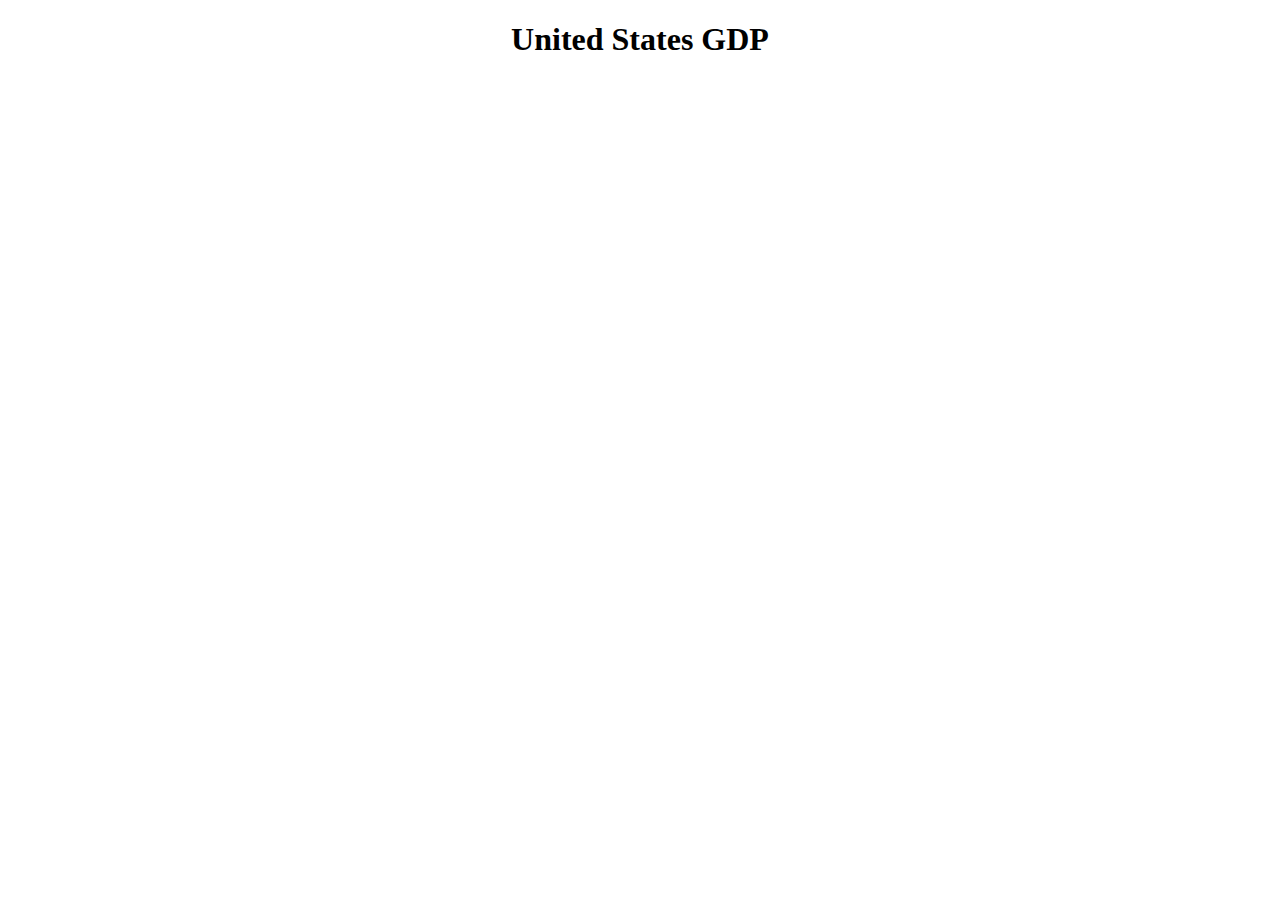
<file: bar-chart/index.html>
<!DOCTYPE html>
<html lang="en">
<head>
    <meta charset="UTF-8">
    <meta name="viewport" content="width=device-width, initial-scale=1.0">
    <title>Bar Chart</title>
    <link rel="stylesheet" href="styles.css">
</head>
<body>
    <div id="container">
        <h1 id="title">United States GDP</h1>
        <div id="graph"></div>
    </div>
    <!-- D3 library from https://d3js.org/getting-started -->
    <script src="https://d3js.org/d3.v7.min.js"></script>
    <script src="script.js"></script>
    <!-- fCC library to do testing locally -->
    <!-- <script src="https://cdn.freecodecamp.org/testable-projects-fcc/v1/bundle.js"></script> -->
</body>
</html>
</file>
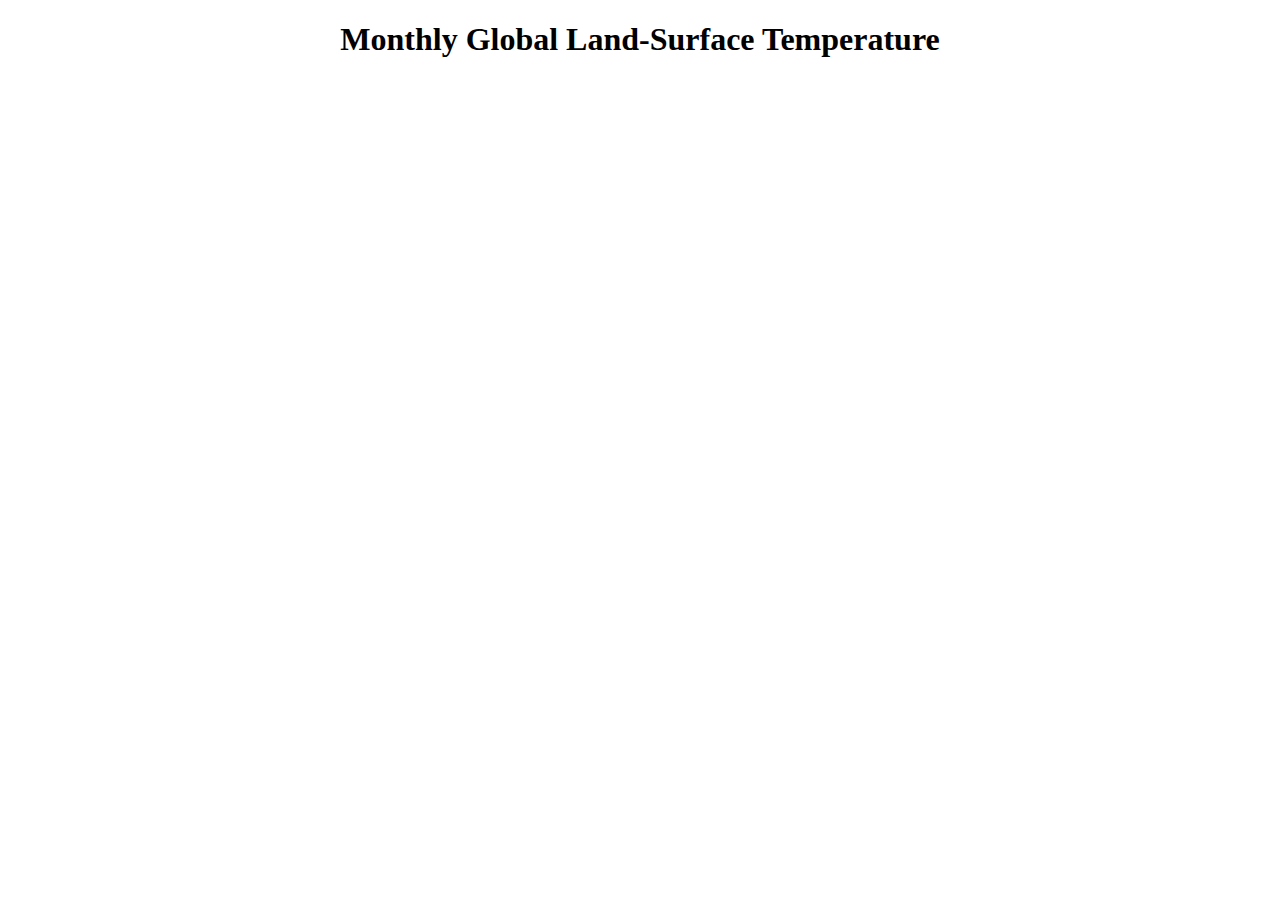
<file: heat-map/index.html>
<!DOCTYPE html>
<html lang="en">
<head>
    <meta charset="UTF-8">
    <meta name="viewport" content="width=device-width, initial-scale=1.0">
    <title>Heat Map</title>
    <link rel="stylesheet" href="styles.css">
</head>
<body>
    <div id="container">
        <h1 id="title">Monthly Global Land-Surface Temperature</h1>
        <h2 id="description"></h2>
        <div id="graph"></div>
    </div>
    <!-- D3 library from https://d3js.org/getting-started -->
    <script src="https://d3js.org/d3.v7.min.js"></script>
    <script src="script.js"></script>
    <!-- fCC library to do testing locally -->
    <!-- <script src="https://cdn.freecodecamp.org/testable-projects-fcc/v1/bundle.js"></script>     -->
</body>
</html>
</file>
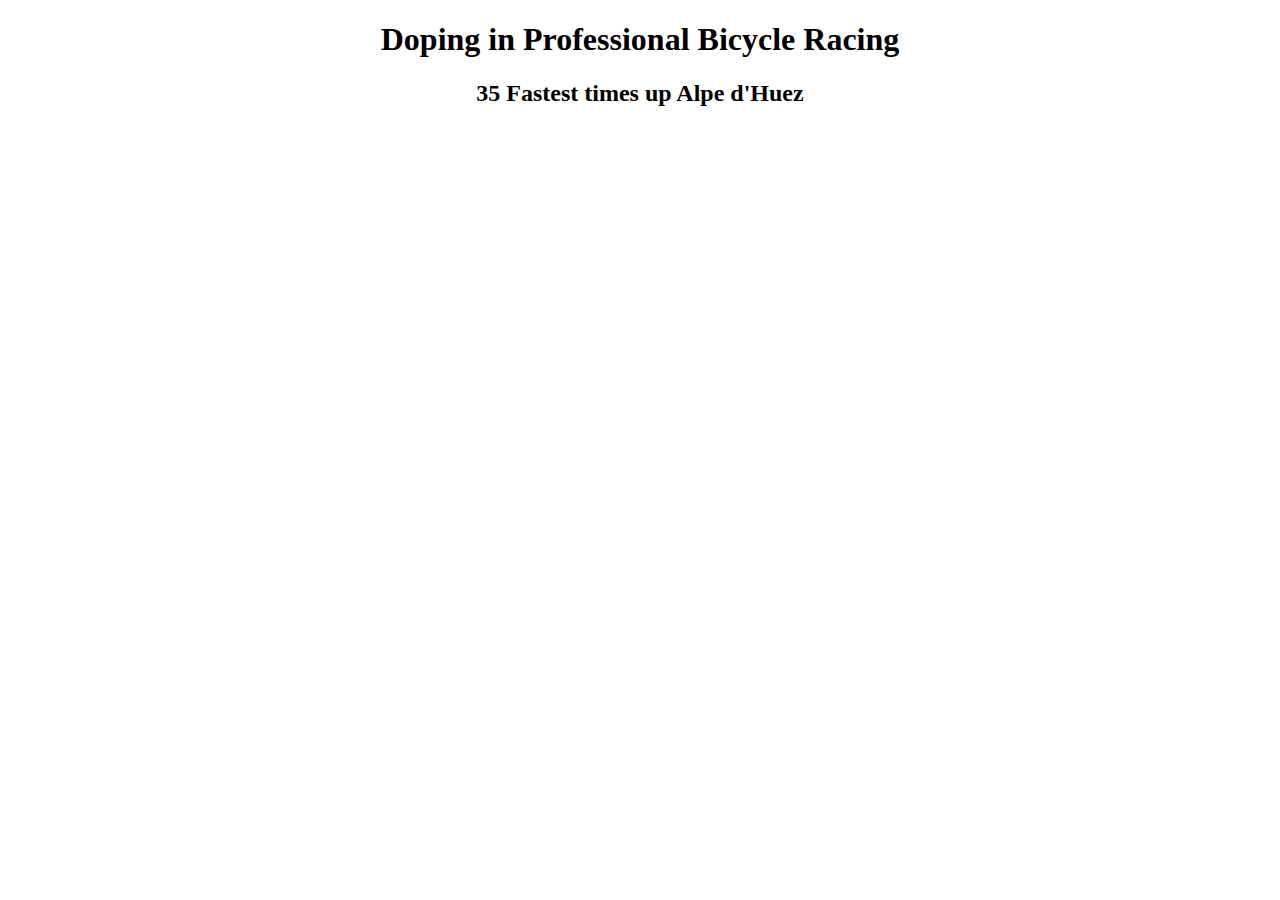
<file: scatter-plot/index.html>
<!DOCTYPE html>
<html lang="en">
<head>
    <meta charset="UTF-8">
    <meta name="viewport" content="width=device-width, initial-scale=1.0">
    <title>Scatter Plot</title>
    <link rel="stylesheet" href="styles.css">
</head>
<body>
    <div id="container">
        <h1 id="title">Doping in Professional Bicycle Racing</h1>
        <h2 id="subtitle">35 Fastest times up Alpe d'Huez</h2>
        <div id="graph"></div>
    </div>
    <!-- D3 library from https://d3js.org/getting-started -->
    <script src="https://d3js.org/d3.v7.min.js"></script>
    <script src="script.js"></script>
    <!-- fCC library to do testing locally -->
    <!-- <script src="https://cdn.freecodecamp.org/testable-projects-fcc/v1/bundle.js"></script>     -->
</body>
</html>
</file>
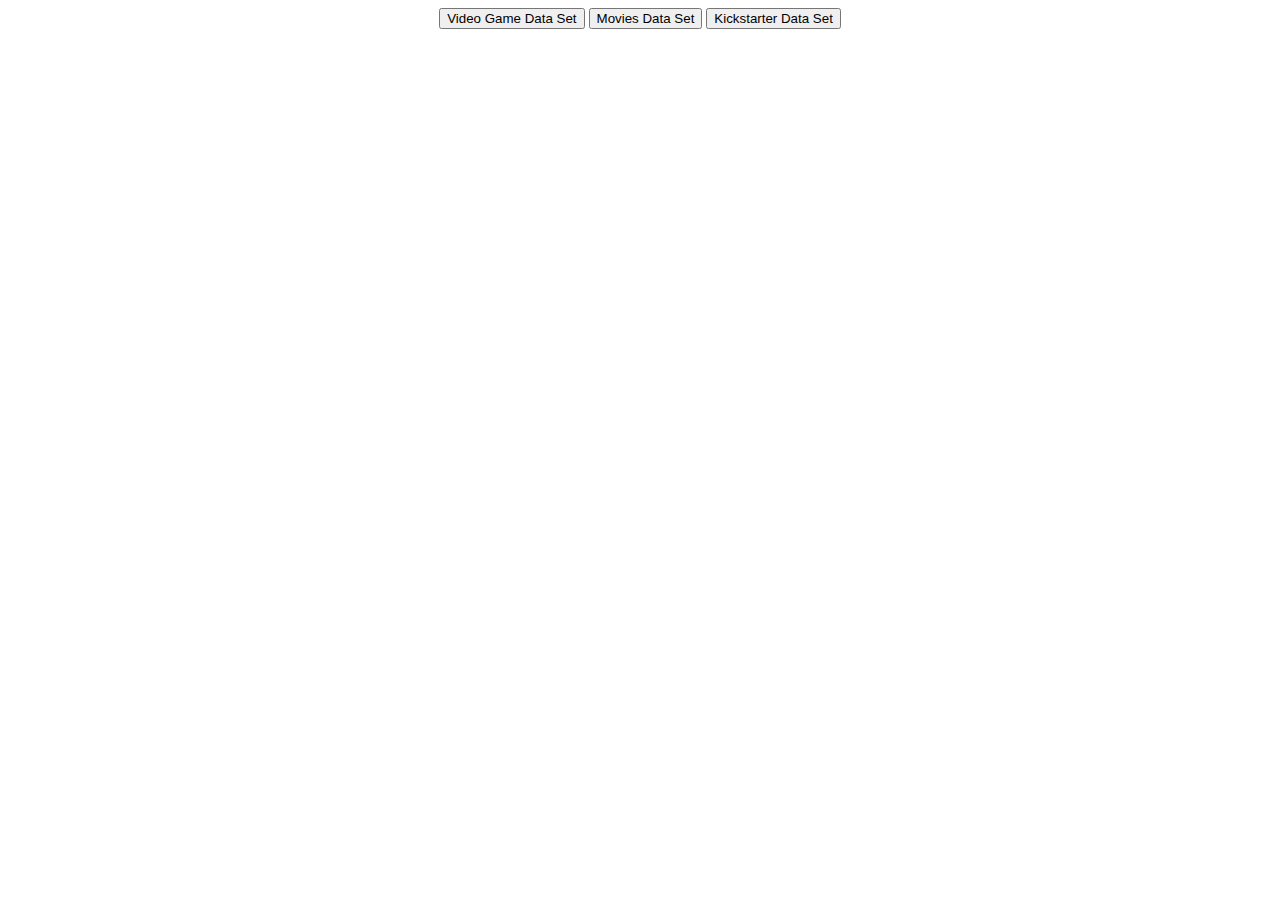
<file: tree-map/index.html>
<!DOCTYPE html>
<html lang="en">
<head>
    <meta charset="UTF-8">
    <meta name="viewport" content="width=device-width, initial-scale=1.0">
    <title>Tree Map</title>
    <link rel="stylesheet" href="styles.css">
</head>
<body>
    <div id="container">
        <button type="button" id="game-btn">Video Game Data Set</button>
        <button type="button" id="movie-btn">Movies Data Set</button>
        <button type="button" id="kickstarter-btn">Kickstarter Data Set</button>
        <h1 id="title"></h1>
        <h2 id="description"></h2>
        <div id="graph"></div>
    </div>
    <!-- D3 library from https://d3js.org/getting-started -->
    <script src="https://d3js.org/d3.v7.min.js"></script>
    <script src="script.js"></script>
    <!-- fCC library to do testing locally -->
    <!-- <script src="https://cdn.freecodecamp.org/testable-projects-fcc/v1/bundle.js"></script> -->
</body>
</html>
</file>
<file: bar-chart/styles.css>
body {
    text-align: center;
}

svg {
    border: 1px dashed black;
}

.bar:hover {
    fill: lightblue;
}

#tooltip {
    position: absolute;
    top: 250px;
    left: 35%;
    white-space: pre-line;
    transition: 0.5s;
}
</file>
<file: heat-map/styles.css>
body {
    text-align: center;
}

#graph {
    display: flex;
    flex-direction: column;
    align-items: center;
}

#tooltip {
    position: absolute;
    width: 150px;
    height: 60px;
    font-size: 15px;
    text-align: center;
    background-color: rgba(0, 0, 0, 0.9);
    color: white;
    padding: 5px;
    border-radius: 10px;
    white-space: pre-line;
    pointer-events: none;
    opacity: 0;
}
</file>
<file: scatter-plot/styles.css>
body {
    text-align: center;
}

#tooltip {
    position: absolute;
    width: 200px;
    height: 110px;
    font-size: 13px;
    text-align: center;
    background-color: rgba(0, 0, 0, 0.9);
    color: white;
    padding: 5px;
    border-radius: 10px;
    white-space: pre-line;
    pointer-events: none;
    opacity: 0;
}
</file>
<file: tree-map/styles.css>
body {
    text-align: center;
}

#graph {
    display: flex;
    flex-direction: column;
    align-items: center;
}

#legend {
    padding-top: 20px;
    padding-left: 100px;
}

#tooltip {
    position: absolute;
    width: 200px;
    height: 90px;
    font-size: 13px;
    text-align: center;
    background-color: rgba(0, 0, 0, 0.9);
    color: white;
    padding: 5px;
    border-radius: 10px;
    white-space: pre-line;
    pointer-events: none;
    opacity: 0;
}

text {
    pointer-events: none;
}
</file>
